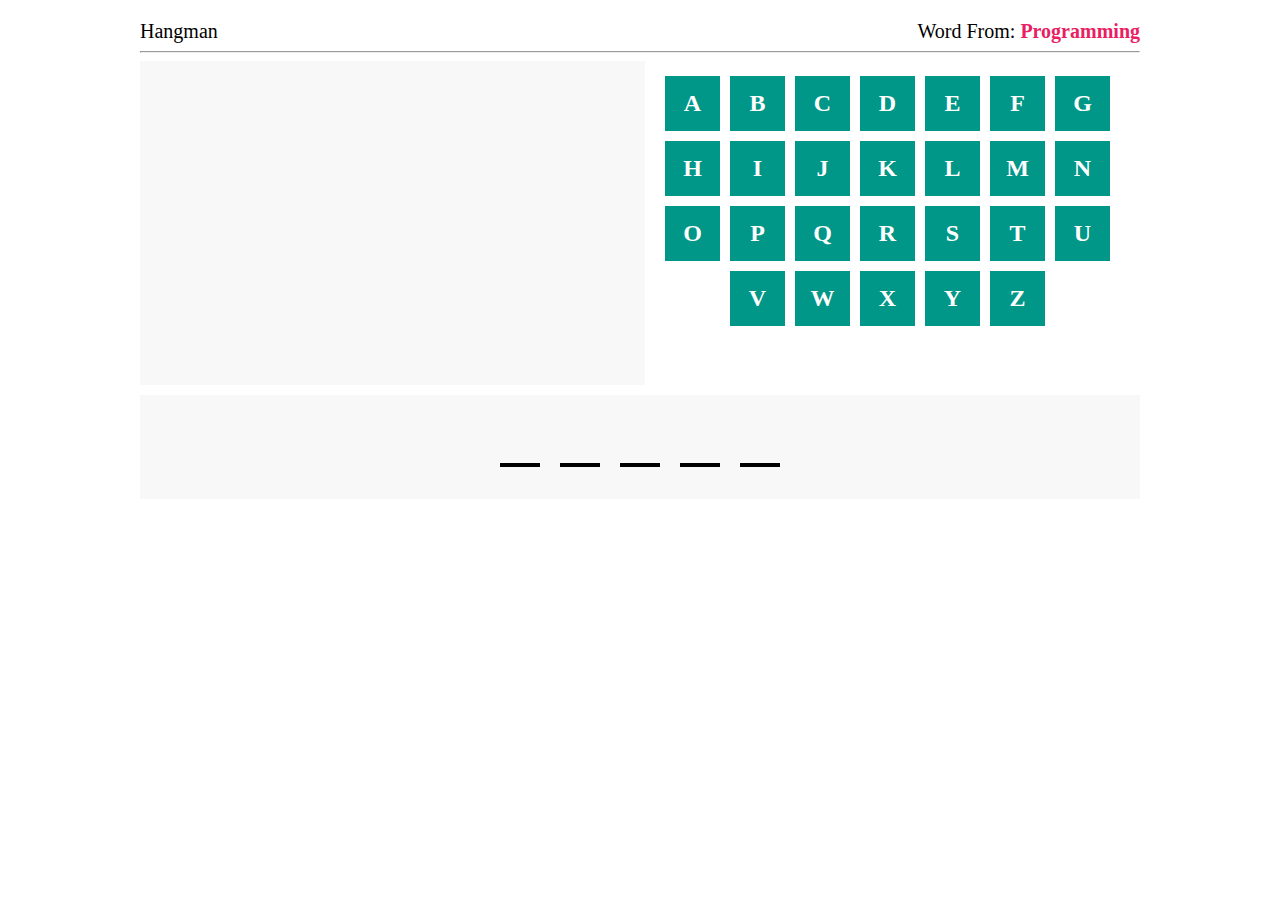
<file: hang man game/index.html>
<!DOCTYPE html>
<html lang="en">
<head>
  <meta charset="UTF-8">
  <meta name="viewport" content="width=device-width, initial-scale=1.0">
  <link rel="stylesheet" href="main.css">
  <title>Hang Man</title>
</head>
<body>
  <div class="container">
    <div class="game-info">
      <div class="name">Hangman</div>
      <div class="catagory">Word From: <span class="cat"></span></div>
    </div>
    <hr>
    <div class="game">
      <div class="hangman">
        <div class="the-draw">
          <div class="the-stand"></div>
          <div class="the-hang"></div>
          <div class="the-rope"></div>
          <div class="the-man">
            <div class="head"></div>
            <div class="body"></div>
            <div class="hands"></div>
            <div class="legs"></div>
        </div>
      </div>
      </div>
      <div class="letters"></div>
    </div>
    <div class="letters-guess"></div>
  </div>

<audio src="short-success-sound-glockenspiel-treasure-video-game-6346.mp3" id="succes"></audio>
<audio src="fail-234710.mp3" id="fail"></audio>
  <script src="main.js"></script>
</body>
</html>
</file>
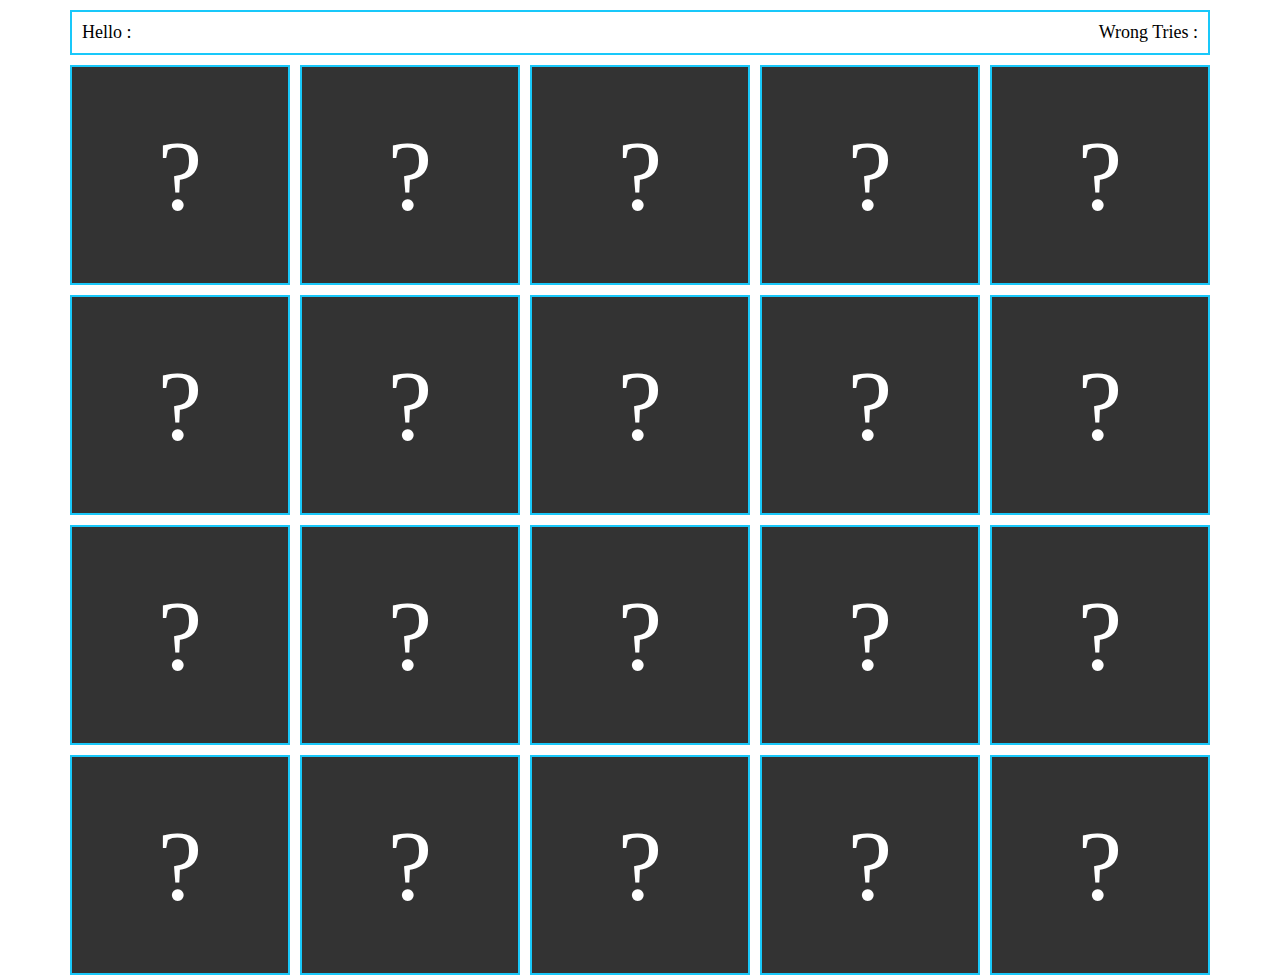
<file: memory game/index.html>
<!DOCTYPE html>
<html lang="en">
<head>
  <meta charset="UTF-8">
  <meta name="viewport" content="width=device-width, initial-scale=1.0">
  <link rel="stylesheet" href="css/main.css">
  <link rel="stylesheet" href="css/all.min.css">
  <title>Memory Game</title>
</head>
<body>
  <div class="container">
    <div class="game-info">
      <p>Hello : <span class="name"></span></p>
      <p>Wrong Tries : <span class="trie"></span></p>
    </div>
    <div class="game"></div>
  </div>
  <script src="main.js"></script>
</body>
</html>
</file>
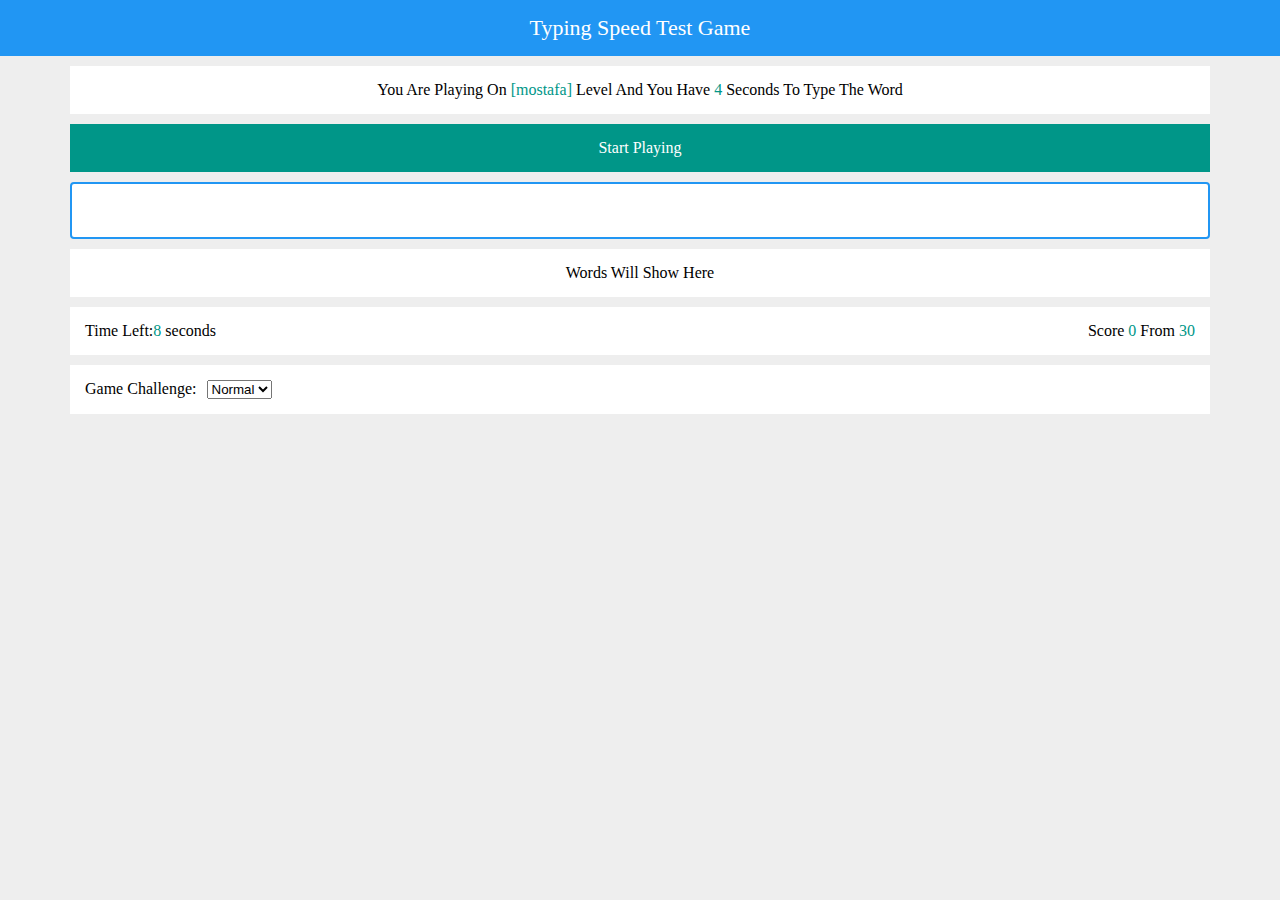
<file: text game/index.html>
<!DOCTYPE html>
<html lang="en">
<head>
  <meta charset="UTF-8">
  <meta name="viewport" content="width=device-width, initial-scale=1.0">
  <link rel="stylesheet" href="main.css">
  <title>Document</title>
</head>
<body>
  <div class="game">
    <div class="name">Typing Speed Test Game</div>
    <div class="container">
      <div class="massage">You Are Playing On <span class="mode">[mostafa]</span> Level And You Have <span class="seconds"></span> Seconds To Type The Word</div>
      <div class="start">Start Playing</div>
      <input type="text" class="input">
      <div class="words">Words Will Show Here</div>
      <div class="details">
        <div class="time">Time Left:<span class="seconds"></span> seconds</div>
        <div class="score">Score <span class="got"></span> From <span class="total"></span></div>
      </div>
      <div class="settings">
        <div>Game Challenge:</div>
        <select name="" class="mode">
          <option value="Easy">Easy</option>
          <option value="Normal" selected>Normal</option>
          <option value="Hard">Hard</option>
        </select>
      </div>
    </div>
    <script src="main.js"></script>
  </div>
</body>
</html>
</file>
<file: hang man game/main.css>
* {
  box-sizing: border-box;
}

.container {
  margin: 20px auto;
  width: 1000px;
}
.game-info {
  display: flex;
  justify-content: space-between;
  font-size: 20px;
}
/* #F8F8F8 */
.container hr {
  border-color: #EEE;
}
.container .cat {
  text-transform: capitalize;
  color: #E91E63;
  font-weight: bold;
}
.container .game {
  display: flex;
}
.container .game .hangman {
  flex: 1;
  background-color: #F8F8F8;
  padding: 20px;
  height: 324px;
}
.container .game .the-draw {
  display: none;
  width: 60px;
  height: 280px;
  border-bottom: 4px solid #222;
  position: relative;
  margin: auto;
  left: -60px;
}
.container .game .the-draw .the-stand {
  display: none;
  height: 280px;
  width: 4px;
  background-color: black;
  position: absolute;
  left: 50%;
  transform: translateX(-50%);
}
.container .game .the-draw .the-hang {
  display: none;
  height: 4px;
  background-color: black;
  width: 100px;
  position: absolute;
  left: 50%;
  top: 20px;
}
.container .game .the-draw .the-hang::before {
  content: "";
  width: 4px;
  height: 30px;
  background-color: black;
  position: absolute;
  right: 0;
}
.container .game .the-draw .the-rope {
  display: none;
  border: dashed black 4px;
  position: absolute;
  left: 95px;
  top: 46px;
  width: 70px;
  height: 70px;
  border-radius: 50%;
}
.container .game .the-draw .the-man {
  position: absolute;
  left: 105px;
  top: 55px;
}
.container .game .the-draw .head {
  display: none;
  width: 50px;
  height: 50px;
  border: solid 4px black;
  border-radius: 50%;
}
.container .game .the-draw .body {
  display: none;
  width: 4px;
  height: 110px;
  background-color: black;
  position: absolute;
  left: 50%;
  transform: translatex(-50%);
}
.container .hands {
  display: none;
}
.container .game .the-draw .hands::before,.container .game .the-draw .hands::after{
  content: "";
  height: 4px;
  width: 50px;
  background-color: black;
  position: absolute;
  top: 80px;
}
.container .game .the-draw .hands::before {
  left: -22.5px;
  transform: rotate(30deg);
}
.container .game .the-draw .hands::after {
  left: 22.5px;
  transform: rotate(-30deg);
}
.container .legs {
  display: none;
}
.container .game .the-draw .legs::before,.container .game .the-draw .legs::after{
  content: "";
  height: 4px;
  width: 50px;
  background-color: black;
  position: absolute;
  top: 170px;
}
.container .game .the-draw .legs::before {
  left: -22.5px;
  transform: rotate(-30deg);
}
.container .game .the-draw .legs::after {
  left: 22.5px;
  transform: rotate(30deg);
}
.hangman.wrong-1 .the-draw {
  display: block !important;
}
.hangman.wrong-2 .the-stand {
  display: block !important;
}
.hangman.wrong-3 .the-hang {
  display: block !important;
}
.hangman.wrong-4 .the-rope {
  display: block !important;
}
.hangman.wrong-5 .head {
  display: block !important;
}
.hangman.wrong-6 .body {
  display: block !important;
}
.hangman.wrong-7 .hands {
  display: block !important;
}
.hangman.wrong-8 .legs {
  display: block !important;
}
.container .game .letters {
  flex: 1;
  padding: 15px;
  text-align: center;
}
.container .game .letters .letter-box {
  width: 55px;
  height: 55px;
  display: inline-block;
  background-color: #009688;
  color: #FFF;
  font-size: 24px;
  margin-right: 10px;
  line-height: 55px;
  text-transform: uppercase;
  font-weight: bold;
  cursor: pointer;
  margin-bottom: 10px;
}
.container .letters-guess {
  margin: 10px auto;
  background-color: #F8F8F8;
  padding: 20px;
  display: flex;
  justify-content: center;
  min-height: 104px;
  align-items: center;
}
.letters-guess span {
  width: 40px;
  height: 40px;
  border-bottom: black 4px solid;
  margin: 0 10px;
  text-align: center;
  font-size: 24px;
}
</file>
<file: memory game/css/main.css>
* {
  box-sizing: border-box;
  padding: 0;
  margin: 0;
}

:root {
  --main-color: #19c8fa;
}

.container {
  padding-left: 15px;
  padding-right: 15px;
  margin-left: auto;
  margin-right: auto;
}
/* Small */
@media (min-width: 768px) {
  .container {
    width: 750px;
  }
}
/* Medium */
@media (min-width: 992px) {
  .container {
    width: 970px;
  }
}
/* Large */
@media (min-width: 1200px) {
  .container {
    width: 1170px;
  }
}

.container .game-info {
  border: 2px solid var(--main-color);
  padding: 10px;
  margin-top: 10px;
  display: flex;
  justify-content: space-between;
  font-size: 18px;
}

.game {
  margin-top: 10px;
  display: grid;
  grid-gap: 10px;
  grid-template-columns: repeat(auto-fill, minmax(200px, 1fr));
}
.game .box {
  aspect-ratio: 1 / 1;
  border: 2px solid var(--main-color);
  cursor: pointer;
}
.box-inner {
  width: 100%;
  height: 100%;
  position: relative;
  transform-style: preserve-3d;
  transition: transform 0.6s;
}
.game .box .back ,.game .box .front{
  position: absolute;
  width: 100%;
  height: 100%;
  backface-visibility: hidden;
  display: flex;
  align-items: center;
  justify-content: center;
}
.game .box .back {
  background-color: #333;
  font-size: 100px;
  color: white;
  transform: rotateY(180deg);
}
.game .box .front {
  background-color: gray;
}
.game .box img {
  width: 60px;
}
.box.flipped .box-inner {
  transform: rotateY(180deg);
}
</file>
<file: text game/main.css>
* {
  margin: 0;
  box-sizing: border-box;
}
.container {
  padding-left: 15px;
  padding-right: 15px;
  margin-left: auto;
  margin-right: auto;
}
@media (min-width: 768px) {
  .container {
    width: 750px;
  }
}
@media (min-width: 992px) {
  .container {
    width: 970px;
  }
}
@media (min-width: 1200px) {
  .container {
    width: 1170px;
  }
}

body {
  background-color: #eee;
}

.name {
  background-color: #2196f3;
  color: white;
  text-align: center;
  padding: 15px;
  font-size: 22px;
  margin-bottom: 10px;
}
span {
  color: #009688;
}
.game .container .massage {
  background-color: white;
  text-align: center;
  padding: 15px;
  margin-bottom: 10px;
}
.game .container .start {
  background-color: #009688;
  text-align: center;
  padding: 15px;
  margin-bottom: 10px;
  color: white;
  cursor: pointer;
}
.game .container .input {
  outline: none;
  border: 2px solid #2196f3;
  width: 100%;
  padding: 15px;
  border-radius: 4px;
  margin-bottom: 10px;
  font-size: 20px;
}
.game .container .words {
  background-color: white;
  text-align: center;
  padding: 15px;
  margin-bottom: 10px;
  width: 100%;
}
.game .container .details {
  display: flex;
  justify-content: space-between;
  background-color: white;
  padding: 15px;
  margin-bottom:10px
}
.game .container .settings {
  background-color: white;
  display: flex;
  padding:15px;
}
.game .container .settings .mode {
  margin-left:10px;
}
</file>
